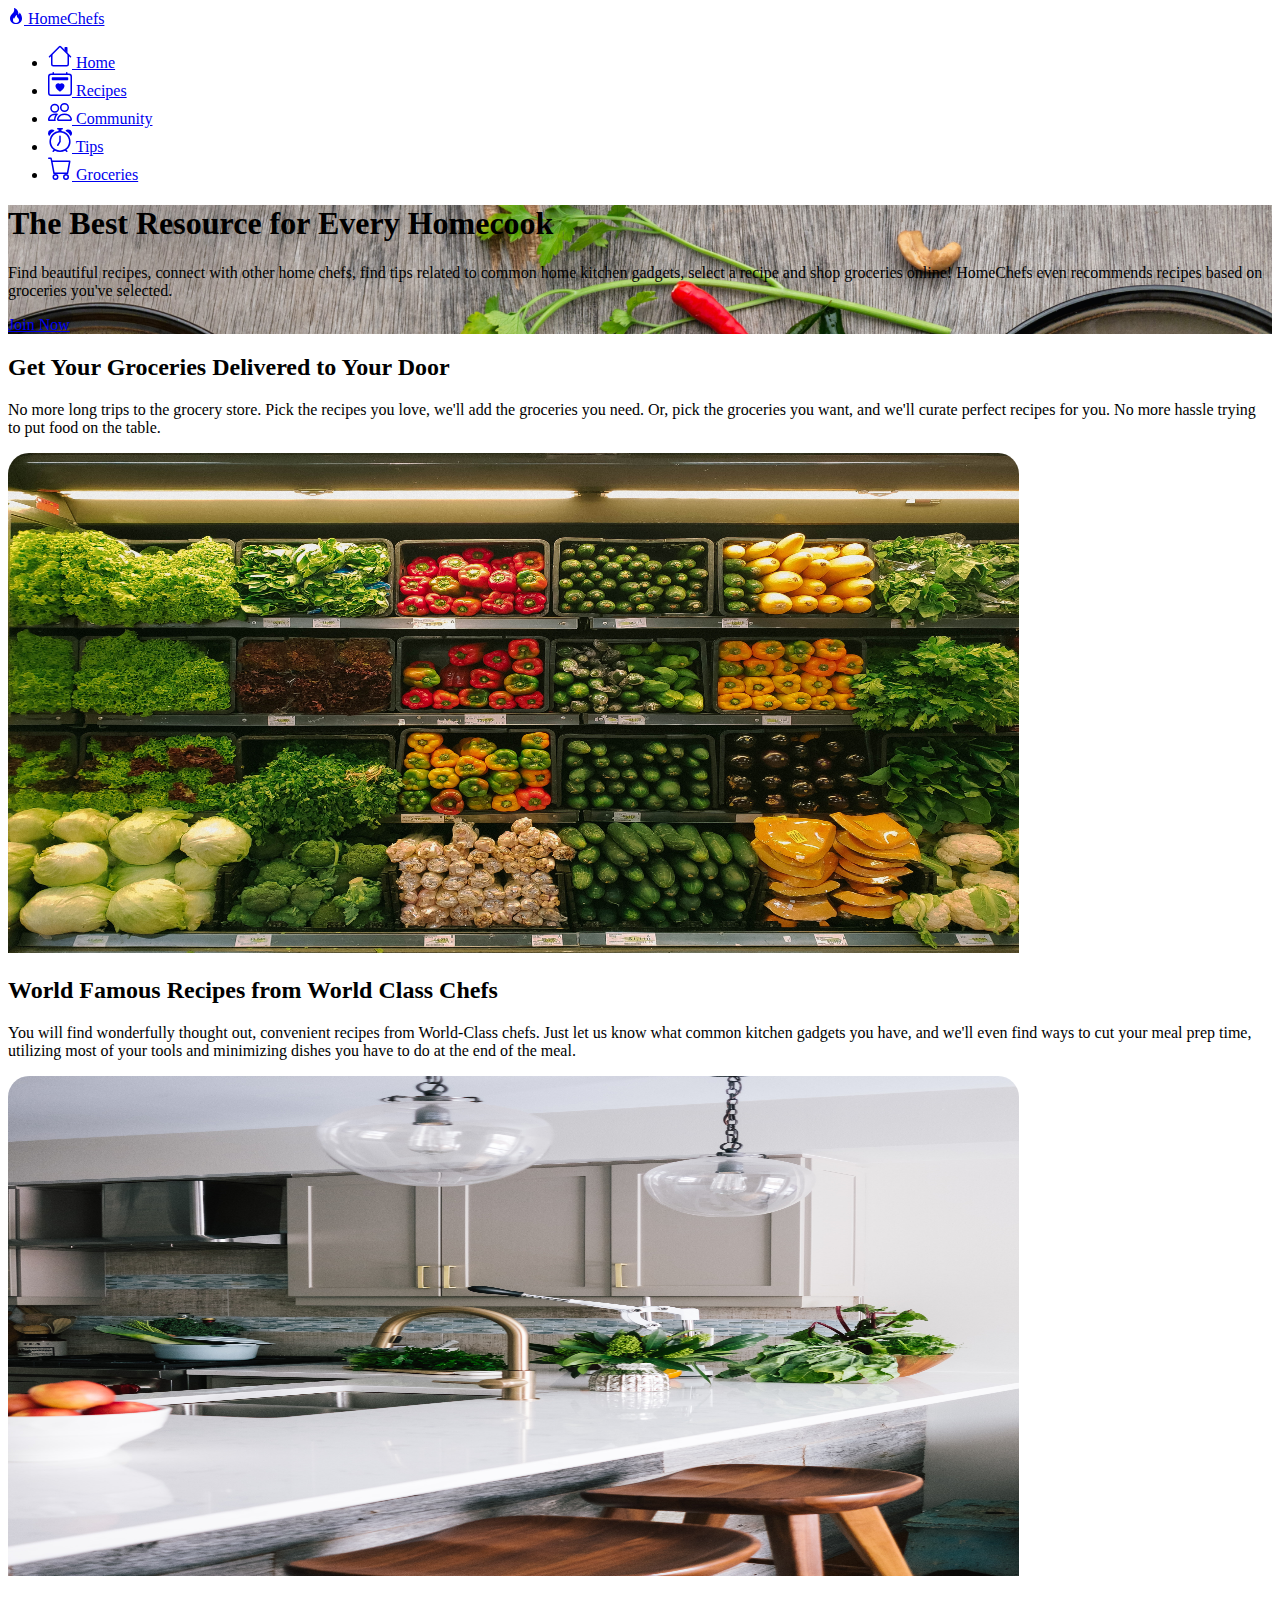
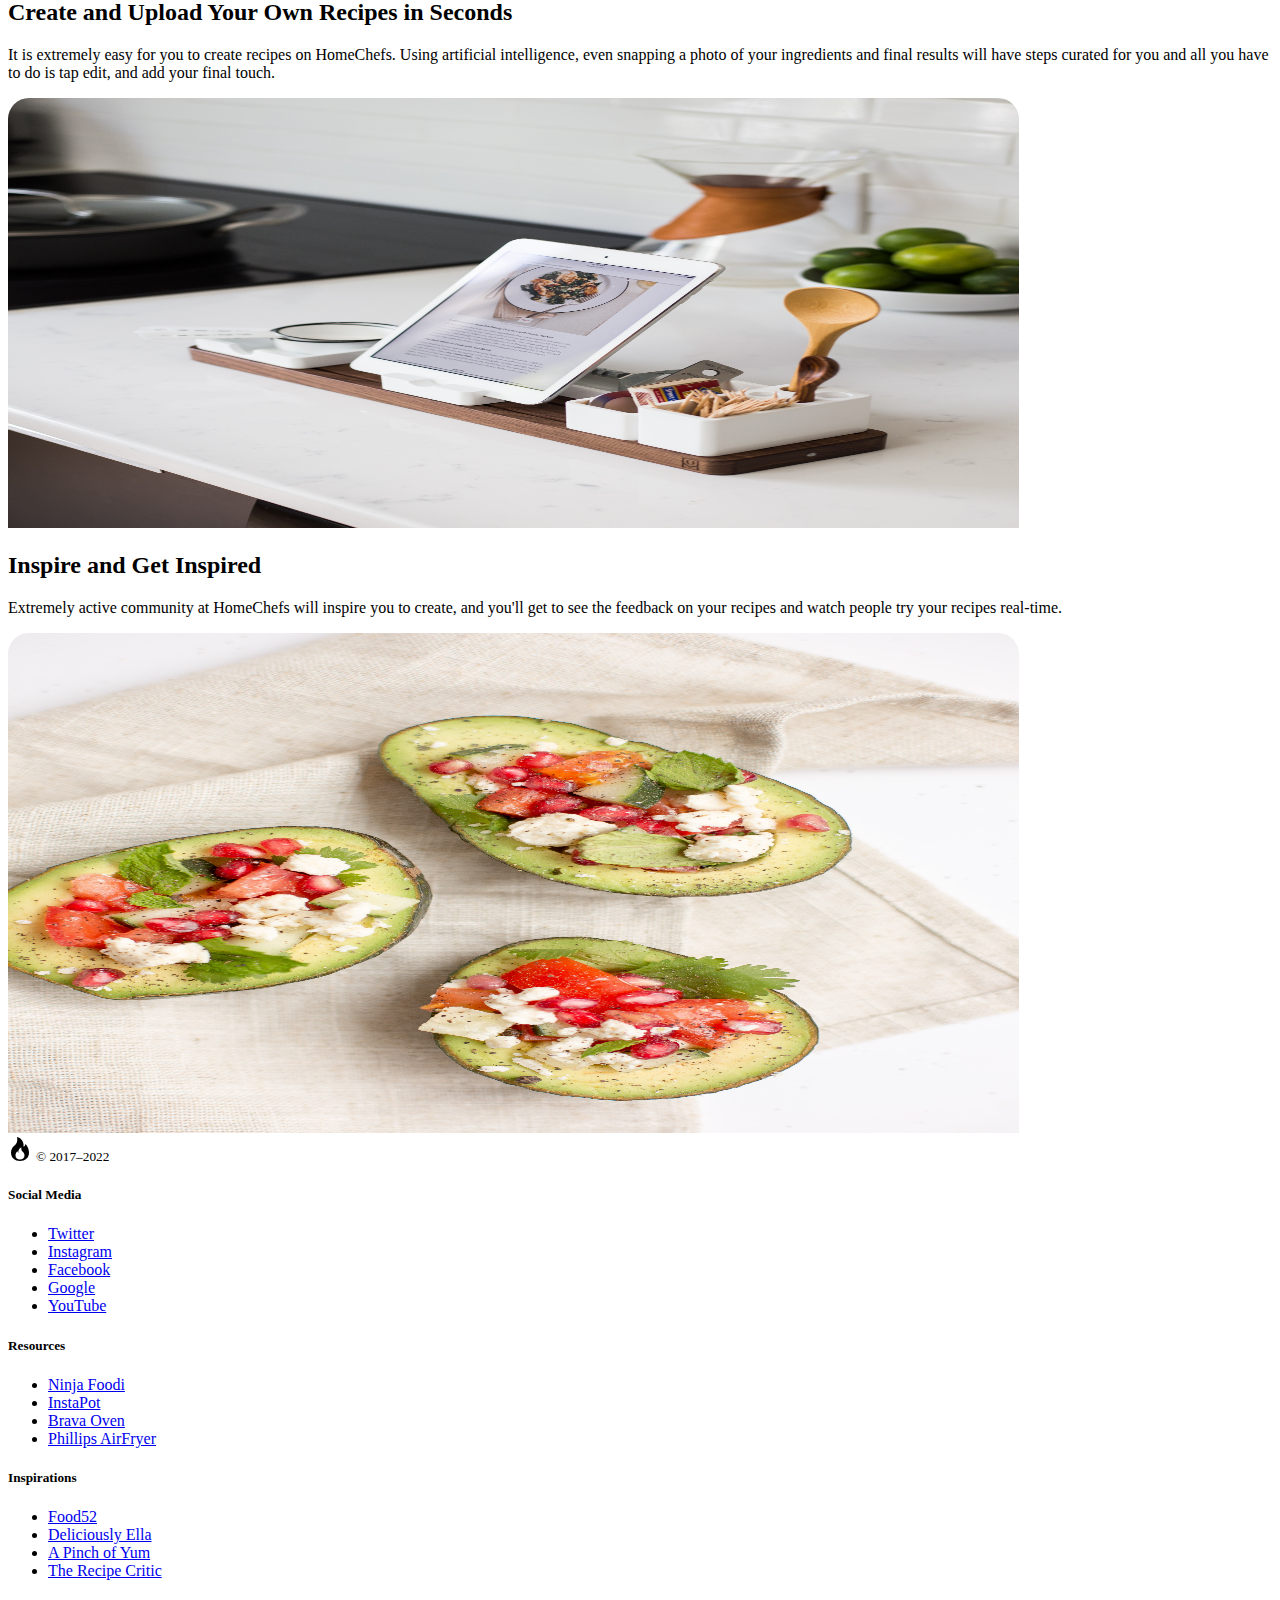
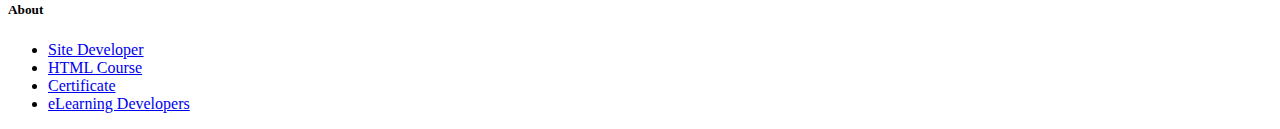
<file: index.html>
<!DOCTYPE html>
<html lang="en">
  <head>
    <meta charset="UTF-8" />
    <meta http-equiv="X-UA-Compatible" content="IE=edge" />
    <meta name="viewport" content="width=device-width, initial-scale=1.0" />
    <title>HomePage of HomeChefs</title>
    <link
      href="https://cdn.jsdelivr.net/npm/bootstrap@5.2.0-beta1/dist/css/bootstrap.min.css"
      rel="stylesheet"
      integrity="sha384-0evHe/X+R7YkIZDRvuzKMRqM+OrBnVFBL6DOitfPri4tjfHxaWutUpFmBp4vmVor"
      crossorigin="anonymous"
    />
    <link href="style.css" rel="stylesheet" />
    <style>
      .position-relative {
        background-image: url("HomePageIntro.jpg");
        background-size: cover;
        background-repeat: no-repeat;
      }
    </style>
    <!--Linking jQuery Google CDN-->
    <script src="https://ajax.googleapis.com/ajax/libs/jquery/3.6.0/jquery.min.js"></script>
  </head>
  <body>
    <!--NavBar Begins-->
    <header class="site-header sticky-top">
      <nav>
        <div class="px-3 py-2 text-bg-dark">
          <div class="container-fluid">
            <div
              class="d-flex flex-wrap align-items-center justify-content-center justify-content-lg-start"
            >
              <a
                href="index.html"
                class="d-flex align-items-center my-2 my-lg-0 me-lg-auto text-white text-decoration-none"
              >
                <svg
                  xmlns="http://www.w3.org/2000/svg"
                  width="16"
                  height="16"
                  fill="currentColor"
                  viewBox="0 0 16 16"
                >
                  <path
                    d="M8 16c3.314 0 6-2 6-5.5 0-1.5-.5-4-2.5-6 .25 1.5-1.25 2-1.25 2C11 4 9 .5 6 0c.357 2 .5 4-2 6-1.25 1-2 2.729-2 4.5C2 14 4.686 16 8 16Zm0-1c-1.657 0-3-1-3-2.75 0-.75.25-2 1.25-3C6.125 10 7 10.5 7 10.5c-.375-1.25.5-3.25 2-3.5-.179 1-.25 2 1 3 .625.5 1 1.364 1 2.25C11 14 9.657 15 8 15Z"
                  />
                </svg>
                HomeChefs
              </a>

              <ul
                class="nav col-12 col-lg-auto my-2 justify-content-center my-md-0 text-small"
              >
                <!--Home-->
                <li>
                  <a href="index.html" class="nav-link text-white">
                    <svg
                      class="bi d-block mx-auto mb-1"
                      width="24"
                      height="24"
                      xmlns="http://www.w3.org/2000/svg"
                      fill="currentColor"
                      viewBox="0 0 16 16"
                    >
                      <path
                        fill-rule="evenodd"
                        d="M2 13.5V7h1v6.5a.5.5 0 0 0 .5.5h9a.5.5 0 0 0 .5-.5V7h1v6.5a1.5 1.5 0 0 1-1.5 1.5h-9A1.5 1.5 0 0 1 2 13.5zm11-11V6l-2-2V2.5a.5.5 0 0 1 .5-.5h1a.5.5 0 0 1 .5.5z"
                      />
                      <path
                        fill-rule="evenodd"
                        d="M7.293 1.5a1 1 0 0 1 1.414 0l6.647 6.646a.5.5 0 0 1-.708.708L8 2.207 1.354 8.854a.5.5 0 1 1-.708-.708L7.293 1.5z"
                      />
                    </svg>
                    Home
                  </a>
                </li>
                <!--Recipes-->
                <li>
                  <a href="recipes.html" class="nav-link text-secondary">
                    <svg
                      class="bi d-block mx-auto mb-1"
                      xmlns="http://www.w3.org/2000/svg"
                      width="24"
                      height="24"
                      fill="currentColor"
                      viewBox="0 0 16 16"
                    >
                      <path
                        fill-rule="evenodd"
                        d="M4 .5a.5.5 0 0 0-1 0V1H2a2 2 0 0 0-2 2v11a2 2 0 0 0 2 2h12a2 2 0 0 0 2-2V3a2 2 0 0 0-2-2h-1V.5a.5.5 0 0 0-1 0V1H4V.5ZM1 3a1 1 0 0 1 1-1h12a1 1 0 0 1 1 1v11a1 1 0 0 1-1 1H2a1 1 0 0 1-1-1V3Zm2 .5a.5.5 0 0 0-.5.5v1a.5.5 0 0 0 .5.5h10a.5.5 0 0 0 .5-.5V4a.5.5 0 0 0-.5-.5H3Zm5 4.493c1.664-1.711 5.825 1.283 0 5.132-5.825-3.85-1.664-6.843 0-5.132Z"
                      />
                    </svg>
                    Recipes
                  </a>
                </li>
                <!--Community-->
                <li>
                  <a href="community.html" class="nav-link text-secondary">
                    <svg
                      class="bi d-block mx-auto mb-1"
                      width="24"
                      height="24"
                      xmlns="http://www.w3.org/2000/svg"
                      fill="currentColor"
                      viewBox="0 0 16 16"
                    >
                      <path
                        d="M15 14s1 0 1-1-1-4-5-4-5 3-5 4 1 1 1 1h8zm-7.978-1A.261.261 0 0 1 7 12.996c.001-.264.167-1.03.76-1.72C8.312 10.629 9.282 10 11 10c1.717 0 2.687.63 3.24 1.276.593.69.758 1.457.76 1.72l-.008.002a.274.274 0 0 1-.014.002H7.022zM11 7a2 2 0 1 0 0-4 2 2 0 0 0 0 4zm3-2a3 3 0 1 1-6 0 3 3 0 0 1 6 0zM6.936 9.28a5.88 5.88 0 0 0-1.23-.247A7.35 7.35 0 0 0 5 9c-4 0-5 3-5 4 0 .667.333 1 1 1h4.216A2.238 2.238 0 0 1 5 13c0-1.01.377-2.042 1.09-2.904.243-.294.526-.569.846-.816zM4.92 10A5.493 5.493 0 0 0 4 13H1c0-.26.164-1.03.76-1.724.545-.636 1.492-1.256 3.16-1.275zM1.5 5.5a3 3 0 1 1 6 0 3 3 0 0 1-6 0zm3-2a2 2 0 1 0 0 4 2 2 0 0 0 0-4z"
                      />
                    </svg>
                    Community
                  </a>
                </li>
                <!--Tips-->
                <li>
                  <a href="tips.html" class="nav-link text-secondary">
                    <svg
                      class="bi d-block mx-auto mb-1"
                      width="24"
                      height="24"
                      xmlns="http://www.w3.org/2000/svg"
                      fill="currentColor"
                      viewBox="0 0 16 16"
                    >
                      <path
                        d="M8.5 5.5a.5.5 0 0 0-1 0v3.362l-1.429 2.38a.5.5 0 1 0 .858.515l1.5-2.5A.5.5 0 0 0 8.5 9V5.5z"
                      />
                      <path
                        d="M6.5 0a.5.5 0 0 0 0 1H7v1.07a7.001 7.001 0 0 0-3.273 12.474l-.602.602a.5.5 0 0 0 .707.708l.746-.746A6.97 6.97 0 0 0 8 16a6.97 6.97 0 0 0 3.422-.892l.746.746a.5.5 0 0 0 .707-.708l-.601-.602A7.001 7.001 0 0 0 9 2.07V1h.5a.5.5 0 0 0 0-1h-3zm1.038 3.018a6.093 6.093 0 0 1 .924 0 6 6 0 1 1-.924 0zM0 3.5c0 .753.333 1.429.86 1.887A8.035 8.035 0 0 1 4.387 1.86 2.5 2.5 0 0 0 0 3.5zM13.5 1c-.753 0-1.429.333-1.887.86a8.035 8.035 0 0 1 3.527 3.527A2.5 2.5 0 0 0 13.5 1z"
                      />
                    </svg>
                    Tips
                  </a>
                </li>
                <!--Groceries-->
                <li>
                  <a href="groceries.html" class="nav-link text-secondary">
                    <svg
                      class="bi d-block mx-auto mb-1"
                      width="24"
                      height="24"
                      xmlns="http://www.w3.org/2000/svg"
                      fill="currentColor"
                      viewBox="0 0 16 16"
                    >
                      <path
                        d="M0 1.5A.5.5 0 0 1 .5 1H2a.5.5 0 0 1 .485.379L2.89 3H14.5a.5.5 0 0 1 .491.592l-1.5 8A.5.5 0 0 1 13 12H4a.5.5 0 0 1-.491-.408L2.01 3.607 1.61 2H.5a.5.5 0 0 1-.5-.5zM3.102 4l1.313 7h8.17l1.313-7H3.102zM5 12a2 2 0 1 0 0 4 2 2 0 0 0 0-4zm7 0a2 2 0 1 0 0 4 2 2 0 0 0 0-4zm-7 1a1 1 0 1 1 0 2 1 1 0 0 1 0-2zm7 0a1 1 0 1 1 0 2 1 1 0 0 1 0-2z"
                      />
                    </svg>
                    Groceries
                  </a>
                </li>
              </ul>
            </div>
          </div>
        </div>
      </nav>
    </header>
    <!--NavBar Ends-->

    <!--Product Page-->
    <main>
      <div
        class="position-relative overflow-hidden p-3 p-md-5 m-md-3 text-center bg-light"
      >
        <div class="col-md-5 p-lg-5 mx-auto my-5 bg-dark">
          <div class="textAnimation">
            <h1 class="display-4 fw-normal text-white">
              The Best Resource for Every Homecook
            </h1>
            <p class="lead fw-normal text-white">
              Find beautiful recipes, connect with other home chefs, find tips
              related to common home kitchen gadgets, select a recipe and shop
              groceries online! HomeChefs even recommends recipes based on
              groceries you've selected.
            </p>
          </div>
          <a class="btn btn-secondary" href="register.html">Join Now</a>
        </div>
      </div>

      <div class="d-md-flex flex-md-equal w-100 my-md-3 ps-md-3">
        <div
          class="text-bg-dark me-md-3 pt-3 px-3 pt-md-5 px-md-5 text-center overflow-hidden"
        >
          <div class="my-3 py-3">
            <div class="textAnimation">
              <h2 class="display-5">
                Get Your Groceries Delivered to Your Door
              </h2>
              <p class="lead">
                No more long trips to the grocery store. Pick the recipes you
                love, we'll add the groceries you need. Or, pick the groceries
                you want, and we'll curate perfect recipes for you. No more
                hassle trying to put food on the table.
              </p>
            </div>
          </div>
          <img
            src="GroceryShopOnline.jpg"
            alt="Picture of a Grocery Store"
            class="bg-dark shadow-sm mx-auto"
            style="width: 80%; height: 500px; border-radius: 21px 21px 0 0"
          />
        </div>

        <div
          class="bg-light me-md-3 pt-3 px-3 pt-md-5 px-md-5 text-center overflow-hidden"
        >
          <div class="my-3 p-3">
            <div class="textAnimation">
              <h2 class="display-5">
                World Famous Recipes from World Class Chefs
              </h2>
              <p class="lead">
                You will find wonderfully thought out, convenient recipes from
                World-Class chefs. Just let us know what common kitchen gadgets
                you have, and we'll even find ways to cut your meal prep time,
                utilizing most of your tools and minimizing dishes you have to
                do at the end of the meal.
              </p>
            </div>
          </div>
          <img
            src="Kitchen.jpg"
            alt="Picture of a very nice and modern kitchen"
            class="bg-dark shadow-sm mx-auto"
            style="width: 80%; height: 500px; border-radius: 21px 21px 0 0"
          />
        </div>
      </div>

      <div class="d-md-flex flex-md-equal w-100 my-md-3 ps-md-3">
        <div
          class="bg-light me-md-3 pt-3 px-3 pt-md-5 px-md-5 text-center overflow-hidden"
        >
          <div class="my-3 p-3">
            <div class="textAnimation">
              <h2 class="display-5">
                Create and Upload Your Own Recipes in Seconds
              </h2>
              <p class="lead">
                It is extremely easy for you to create recipes on HomeChefs.
                Using artificial intelligence, even snapping a photo of your
                ingredients and final results will have steps curated for you
                and all you have to do is tap edit, and add your final touch.
              </p>
            </div>
          </div>
          <img
            src="CreateRecipe.jpg"
            alt="Picture of a very nice and modern kitchen"
            class="bg-dark shadow-sm mx-auto"
            style="width: 80%; height: 430px; border-radius: 21px 21px 0 0"
          />
        </div>
        <div
          class="text-bg-dark me-md-3 pt-3 px-3 pt-md-5 px-md-5 text-center overflow-hidden"
        >
          <div class="my-3 py-3">
            <div class="textAnimation">
              <h2 class="display-5">Inspire and Get Inspired</h2>
              <p class="lead">
                Extremely active community at HomeChefs will inspire you to
                create, and you'll get to see the feedback on your recipes and
                watch people try your recipes real-time.
              </p>
            </div>
          </div>
          <img
            src="InspireHealthy.jpg"
            alt="Picture of a very nice and modern kitchen"
            class="bg-dark shadow-sm mx-auto"
            style="width: 80%; height: 500px; border-radius: 21px 21px 0 0"
          />
        </div>
      </div>
    </main>

    <!--Multiple Unordered Lists in the Footer-->
    <footer class="container py-5">
      <div class="row">
        <div class="col-12 col-md">
          <svg
            xmlns="http://www.w3.org/2000/svg"
            width="24"
            height="24"
            fill="currentColor"
            class="bi bi-fire"
            viewBox="0 0 16 16"
          >
            <path
              d="M8 16c3.314 0 6-2 6-5.5 0-1.5-.5-4-2.5-6 .25 1.5-1.25 2-1.25 2C11 4 9 .5 6 0c.357 2 .5 4-2 6-1.25 1-2 2.729-2 4.5C2 14 4.686 16 8 16Zm0-1c-1.657 0-3-1-3-2.75 0-.75.25-2 1.25-3C6.125 10 7 10.5 7 10.5c-.375-1.25.5-3.25 2-3.5-.179 1-.25 2 1 3 .625.5 1 1.364 1 2.25C11 14 9.657 15 8 15Z"
            />
          </svg>
          <small class="d-block mb-3 text-muted">&copy; 2017–2022</small>
        </div>
        <div class="col-6 col-md">
          <h5>Social Media</h5>
          <ul class="list-unstyled text-small">
            <li>
              <a class="link-secondary" href="https://twitter.com/?lang=en"
                >Twitter</a
              >
            </li>
            <li>
              <a class="link-secondary" href="https://instagram.com/?lang=en"
                >Instagram</a
              >
            </li>
            <li>
              <a class="link-secondary" href="https://facebook.com/?lang=en"
                >Facebook</a
              >
            </li>
            <li>
              <a class="link-secondary" href="https://Google.com/?lang=en"
                >Google</a
              >
            </li>
            <li>
              <a class="link-secondary" href="https://YouTube.com/?lang=en"
                >YouTube</a
              >
            </li>
          </ul>
        </div>
        <div class="col-6 col-md">
          <h5>Resources</h5>
          <ul class="list-unstyled text-small">
            <li>
              <a
                class="link-secondary"
                href="https://www.ninjakitchen.com/exclusive-offer/FD402WBKT/ninja-foodi-8-qt-9-in-1-deluxe-xl-pressure-cooker-air-fryer/"
                >Ninja Foodi</a
              >
            </li>
            <li>
              <a class="link-secondary" href="https://www.instanthome.com/"
                >InstaPot</a
              >
            </li>
            <li>
              <a class="link-secondary" href="https://shop.brava.com/?"
                >Brava Oven</a
              >
            </li>
            <li>
              <a
                class="link-secondary"
                href="https://www.usa.philips.com/c-m-ho/cooking/airfryer-xxl"
                >Phillips AirFryer</a
              >
            </li>
          </ul>
        </div>
        <div class="col-6 col-md">
          <h5>Inspirations</h5>
          <ul class="list-unstyled text-small">
            <li>
              <a class="link-secondary" href="https://food52.com/">Food52</a>
            </li>
            <li>
              <a class="link-secondary" href="https://deliciouslyella.com/"
                >Deliciously Ella</a
              >
            </li>
            <li>
              <a class="link-secondary" href="https://pinchofyum.com/"
                >A Pinch of Yum</a
              >
            </li>
            <li>
              <a class="link-secondary" href="https://therecipecritic.com/"
                >The Recipe Critic</a
              >
            </li>
          </ul>
        </div>
        <div class="col-6 col-md">
          <h5>About</h5>
          <ul class="list-unstyled text-small">
            <li>
              <a
                class="link-secondary"
                href="https://www.linkedin.com/in/haley-lee-3a49a7104/"
                >Site Developer</a
              >
            </li>
            <li>
              <a
                class="link-secondary"
                href="https://apps.senecacollege.ca/ssos/find/DEV104/current/ce"
                >HTML Course</a
              >
            </li>
            <li>
              <a
                class="link-secondary"
                href="https://www.senecacollege.ca/ce/education/teacher-training/elearning-developer.html#Curriculum"
                >Certificate</a
              >
            </li>
            <li>
              <a
                class="link-secondary"
                href="https://www.ziprecruiter.com/Career/E-Learning-Developer/What-Is-How-to-Become#:~:text=What%20Does%20an%20eLearning%20Developer%20Do%3F%20As%20an,instructional%20developer%2C%20and%20design%20and%20code%20the%20lessons."
                >eLearning Developers</a
              >
            </li>
          </ul>
        </div>
      </div>
    </footer>
    <!--Will add JAVASCRIPT TO THIS PAGE-->
    <script
      src="https://cdn.jsdelivr.net/npm/bootstrap@5.2.0-beta1/dist/js/bootstrap.bundle.min.js"
      integrity="sha384-pprn3073KE6tl6bjs2QrFaJGz5/SUsLqktiwsUTF55Jfv3qYSDhgCecCxMW52nD2"
      crossorigin="anonymous"
    ></script>
    <script src="main.js"></script>
  </body>
</html>
</file>
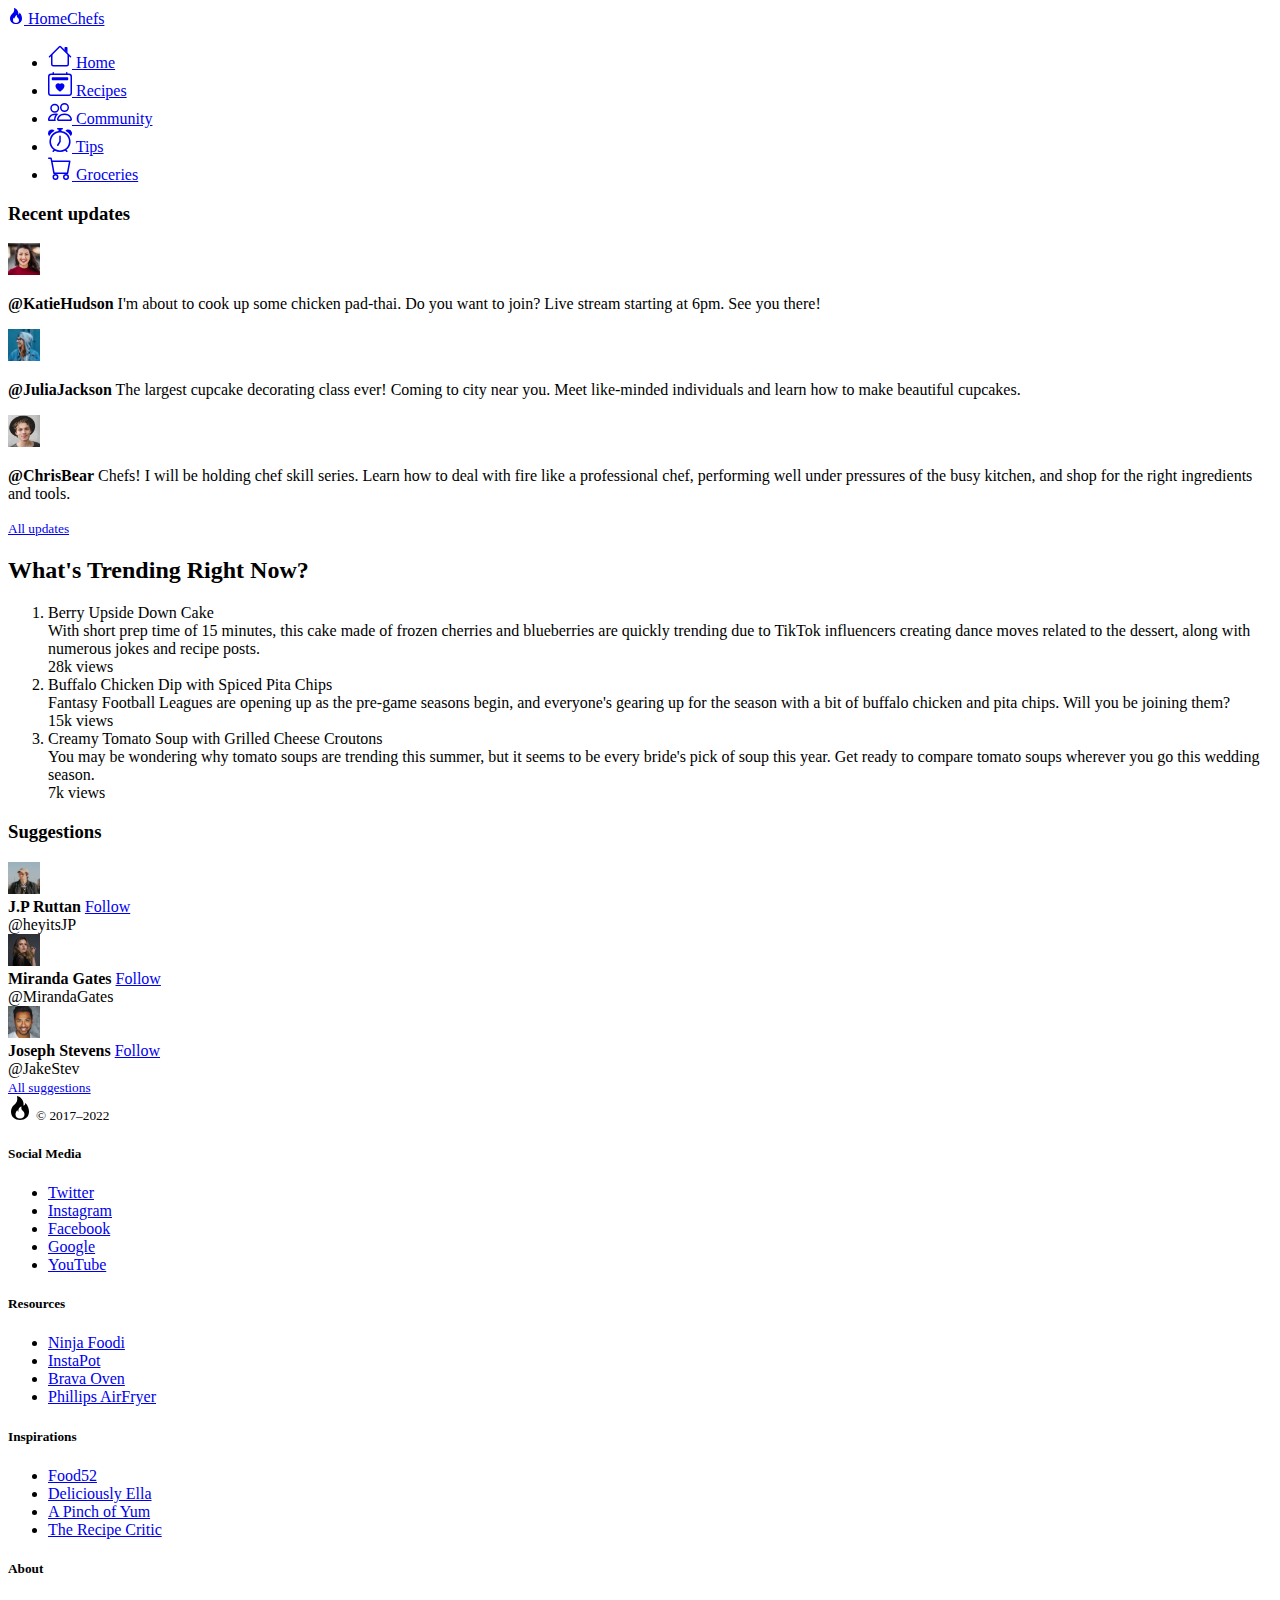
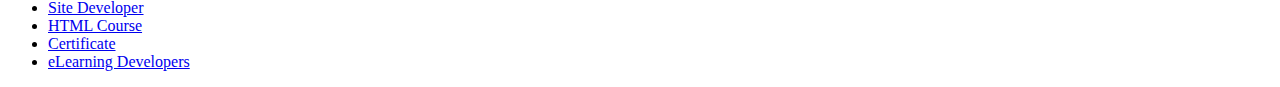
<file: community.html>
<!DOCTYPE html>
<html lang="en">
  <head>
    <meta charset="UTF-8" />
    <meta http-equiv="X-UA-Compatible" content="IE=edge" />
    <meta name="viewport" content="width=device-width, initial-scale=1.0" />
    <title>Community Page of HomeChefs</title>
    <link
      href="https://cdn.jsdelivr.net/npm/bootstrap@5.2.0-beta1/dist/css/bootstrap.min.css"
      rel="stylesheet"
      integrity="sha384-0evHe/X+R7YkIZDRvuzKMRqM+OrBnVFBL6DOitfPri4tjfHxaWutUpFmBp4vmVor"
      crossorigin="anonymous"
    />
    <link href="style.css" rel="stylesheet" />
  </head>
  <body>
    <!--NavBar Begins-->
    <header class="site-header sticky-top">
      <nav>
        <div class="px-3 py-2 text-bg-dark">
          <div class="container-fluid">
            <div
              class="d-flex flex-wrap align-items-center justify-content-center justify-content-lg-start"
            >
              <a
                href="/"
                class="d-flex align-items-center my-2 my-lg-0 me-lg-auto text-white text-decoration-none"
              >
                <svg
                  xmlns="http://www.w3.org/2000/svg"
                  width="16"
                  height="16"
                  fill="currentColor"
                  viewBox="0 0 16 16"
                >
                  <path
                    d="M8 16c3.314 0 6-2 6-5.5 0-1.5-.5-4-2.5-6 .25 1.5-1.25 2-1.25 2C11 4 9 .5 6 0c.357 2 .5 4-2 6-1.25 1-2 2.729-2 4.5C2 14 4.686 16 8 16Zm0-1c-1.657 0-3-1-3-2.75 0-.75.25-2 1.25-3C6.125 10 7 10.5 7 10.5c-.375-1.25.5-3.25 2-3.5-.179 1-.25 2 1 3 .625.5 1 1.364 1 2.25C11 14 9.657 15 8 15Z"
                  />
                </svg>
                HomeChefs
              </a>

              <ul
                class="nav col-12 col-lg-auto my-2 justify-content-center my-md-0 text-small"
              >
                <!--Home-->
                <li>
                  <a href="index.html" class="nav-link text-secondary">
                    <svg
                      class="bi d-block mx-auto mb-1"
                      width="24"
                      height="24"
                      xmlns="http://www.w3.org/2000/svg"
                      fill="currentColor"
                      viewBox="0 0 16 16"
                    >
                      <path
                        fill-rule="evenodd"
                        d="M2 13.5V7h1v6.5a.5.5 0 0 0 .5.5h9a.5.5 0 0 0 .5-.5V7h1v6.5a1.5 1.5 0 0 1-1.5 1.5h-9A1.5 1.5 0 0 1 2 13.5zm11-11V6l-2-2V2.5a.5.5 0 0 1 .5-.5h1a.5.5 0 0 1 .5.5z"
                      />
                      <path
                        fill-rule="evenodd"
                        d="M7.293 1.5a1 1 0 0 1 1.414 0l6.647 6.646a.5.5 0 0 1-.708.708L8 2.207 1.354 8.854a.5.5 0 1 1-.708-.708L7.293 1.5z"
                      />
                    </svg>
                    Home
                  </a>
                </li>
                <!--Recipes-->
                <li>
                  <a href="recipes.html" class="nav-link text-secondary">
                    <svg
                      class="bi d-block mx-auto mb-1"
                      xmlns="http://www.w3.org/2000/svg"
                      width="24"
                      height="24"
                      fill="currentColor"
                      viewBox="0 0 16 16"
                    >
                      <path
                        fill-rule="evenodd"
                        d="M4 .5a.5.5 0 0 0-1 0V1H2a2 2 0 0 0-2 2v11a2 2 0 0 0 2 2h12a2 2 0 0 0 2-2V3a2 2 0 0 0-2-2h-1V.5a.5.5 0 0 0-1 0V1H4V.5ZM1 3a1 1 0 0 1 1-1h12a1 1 0 0 1 1 1v11a1 1 0 0 1-1 1H2a1 1 0 0 1-1-1V3Zm2 .5a.5.5 0 0 0-.5.5v1a.5.5 0 0 0 .5.5h10a.5.5 0 0 0 .5-.5V4a.5.5 0 0 0-.5-.5H3Zm5 4.493c1.664-1.711 5.825 1.283 0 5.132-5.825-3.85-1.664-6.843 0-5.132Z"
                      />
                    </svg>
                    Recipes
                  </a>
                </li>
                <!--Community-->
                <li>
                  <a href="community.html" class="nav-link text-white">
                    <svg
                      class="bi d-block mx-auto mb-1"
                      width="24"
                      height="24"
                      xmlns="http://www.w3.org/2000/svg"
                      fill="currentColor"
                      viewBox="0 0 16 16"
                    >
                      <path
                        d="M15 14s1 0 1-1-1-4-5-4-5 3-5 4 1 1 1 1h8zm-7.978-1A.261.261 0 0 1 7 12.996c.001-.264.167-1.03.76-1.72C8.312 10.629 9.282 10 11 10c1.717 0 2.687.63 3.24 1.276.593.69.758 1.457.76 1.72l-.008.002a.274.274 0 0 1-.014.002H7.022zM11 7a2 2 0 1 0 0-4 2 2 0 0 0 0 4zm3-2a3 3 0 1 1-6 0 3 3 0 0 1 6 0zM6.936 9.28a5.88 5.88 0 0 0-1.23-.247A7.35 7.35 0 0 0 5 9c-4 0-5 3-5 4 0 .667.333 1 1 1h4.216A2.238 2.238 0 0 1 5 13c0-1.01.377-2.042 1.09-2.904.243-.294.526-.569.846-.816zM4.92 10A5.493 5.493 0 0 0 4 13H1c0-.26.164-1.03.76-1.724.545-.636 1.492-1.256 3.16-1.275zM1.5 5.5a3 3 0 1 1 6 0 3 3 0 0 1-6 0zm3-2a2 2 0 1 0 0 4 2 2 0 0 0 0-4z"
                      />
                    </svg>
                    Community
                  </a>
                </li>
                <!--Tips-->
                <li>
                  <a href="tips.html" class="nav-link text-secondary">
                    <svg
                      class="bi d-block mx-auto mb-1"
                      width="24"
                      height="24"
                      xmlns="http://www.w3.org/2000/svg"
                      fill="currentColor"
                      viewBox="0 0 16 16"
                    >
                      <path
                        d="M8.5 5.5a.5.5 0 0 0-1 0v3.362l-1.429 2.38a.5.5 0 1 0 .858.515l1.5-2.5A.5.5 0 0 0 8.5 9V5.5z"
                      />
                      <path
                        d="M6.5 0a.5.5 0 0 0 0 1H7v1.07a7.001 7.001 0 0 0-3.273 12.474l-.602.602a.5.5 0 0 0 .707.708l.746-.746A6.97 6.97 0 0 0 8 16a6.97 6.97 0 0 0 3.422-.892l.746.746a.5.5 0 0 0 .707-.708l-.601-.602A7.001 7.001 0 0 0 9 2.07V1h.5a.5.5 0 0 0 0-1h-3zm1.038 3.018a6.093 6.093 0 0 1 .924 0 6 6 0 1 1-.924 0zM0 3.5c0 .753.333 1.429.86 1.887A8.035 8.035 0 0 1 4.387 1.86 2.5 2.5 0 0 0 0 3.5zM13.5 1c-.753 0-1.429.333-1.887.86a8.035 8.035 0 0 1 3.527 3.527A2.5 2.5 0 0 0 13.5 1z"
                      />
                    </svg>
                    Tips
                  </a>
                </li>
                <!--Groceries-->
                <li>
                  <a href="groceries.html" class="nav-link text-secondary">
                    <svg
                      class="bi d-block mx-auto mb-1"
                      width="24"
                      height="24"
                      xmlns="http://www.w3.org/2000/svg"
                      fill="currentColor"
                      viewBox="0 0 16 16"
                    >
                      <path
                        d="M0 1.5A.5.5 0 0 1 .5 1H2a.5.5 0 0 1 .485.379L2.89 3H14.5a.5.5 0 0 1 .491.592l-1.5 8A.5.5 0 0 1 13 12H4a.5.5 0 0 1-.491-.408L2.01 3.607 1.61 2H.5a.5.5 0 0 1-.5-.5zM3.102 4l1.313 7h8.17l1.313-7H3.102zM5 12a2 2 0 1 0 0 4 2 2 0 0 0 0-4zm7 0a2 2 0 1 0 0 4 2 2 0 0 0 0-4zm-7 1a1 1 0 1 1 0 2 1 1 0 0 1 0-2zm7 0a1 1 0 1 1 0 2 1 1 0 0 1 0-2z"
                      />
                    </svg>
                    Groceries
                  </a>
                </li>
              </ul>
            </div>
          </div>
        </div>
      </nav>
    </header>
    <!--NavBar Ends-->

    <!--Recent Updates-->
    <main class="container">
      <div class="my-3 p-3 bg-body rounded shadow-sm">
        <h3 class="border-bottom pb-2 mb-0">Recent updates</h3>
        <div class="d-flex text-muted pt-3">
          <img
            src="katie.png"
            alt="A woman, wearing a red shirt with a red lipstick, with a big grin on her face"
            class="bd-placeholder-img flex-shrink-0 me-2 rounded"
            width="32"
            height="32"
          />

          <p class="pb-3 mb-0 small lh-sm border-bottom">
            <strong class="d-block text-gray-dark">@KatieHudson</strong>
            I'm about to cook up some chicken pad-thai. Do you want to join?
            Live stream starting at 6pm. See you there!
          </p>
        </div>
        <div class="d-flex text-muted pt-3">
          <img
            src="julia.png"
            alt="A woman, wearing a denim jacket, looking sideways, with a big grin on her face"
            class="bd-placeholder-img flex-shrink-0 me-2 rounded"
            width="32"
            height="32"
          />

          <p class="pb-3 mb-0 small lh-sm border-bottom">
            <strong class="d-block text-gray-dark">@JuliaJackson</strong>
            The largest cupcake decorating class ever! Coming to city near you.
            Meet like-minded individuals and learn how to make beautiful
            cupcakes.
          </p>
        </div>
        <div class="d-flex text-muted pt-3">
          <img
            src="chris.png"
            alt="A blonde man with curly hair, wearing a hat and a brown shirt"
            class="bd-placeholder-img flex-shrink-0 me-2 rounded"
            width="32"
            height="32"
          />

          <p class="pb-3 mb-0 small lh-sm border-bottom">
            <strong class="d-block text-gray-dark">@ChrisBear</strong>
            Chefs! I will be holding chef skill series. Learn how to deal with
            fire like a professional chef, performing well under pressures of
            the busy kitchen, and shop for the right ingredients and tools.
          </p>
        </div>
        <small class="d-block text-end mt-3">
          <a href="register.html">All updates</a>
        </small>
      </div>

      <!--Ordered Lists-->
      <h2>What's Trending Right Now?</h2>
      <ol class="list-group list-group-numbered">
        <li
          class="list-group-item d-flex justify-content-between align-items-start"
        >
          <div class="ms-2 me-auto">
            <div class="fw-bold">Berry Upside Down Cake</div>
            With short prep time of 15 minutes, this cake made of frozen
            cherries and blueberries are quickly trending due to TikTok
            influencers creating dance moves related to the dessert, along with
            numerous jokes and recipe posts.
          </div>
          <span class="badge bg-primary rounded-pill">28k views</span>
        </li>
        <li
          class="list-group-item d-flex justify-content-between align-items-start"
        >
          <div class="ms-2 me-auto">
            <div class="fw-bold">
              Buffalo Chicken Dip with Spiced Pita Chips
            </div>
            Fantasy Football Leagues are opening up as the pre-game seasons
            begin, and everyone's gearing up for the season with a bit of
            buffalo chicken and pita chips. Will you be joining them?
          </div>
          <span class="badge bg-primary rounded-pill">15k views</span>
        </li>
        <li
          class="list-group-item d-flex justify-content-between align-items-start"
        >
          <div class="ms-2 me-auto">
            <div class="fw-bold">
              Creamy Tomato Soup with Grilled Cheese Croutons
            </div>
            You may be wondering why tomato soups are trending this summer, but
            it seems to be every bride's pick of soup this year. Get ready to
            compare tomato soups wherever you go this wedding season.
          </div>
          <span class="badge bg-primary rounded-pill">7k views</span>
        </li>
      </ol>

      <!--Friend Suggestions-->
      <div class="my-3 p-3 bg-body rounded shadow-sm">
        <h3 class="border-bottom pb-2 mb-0">Suggestions</h3>
        <div class="d-flex text-muted pt-3">
          <img
            src="paul.png"
            alt="A boy with dark hair, wearing a baseball hat and a brown shirt with a dark blue jacket"
            class="bd-placeholder-img flex-shrink-0 me-2 rounded"
            width="32"
            height="32"
          />

          <div class="pb-3 mb-0 small lh-sm border-bottom w-100">
            <div class="d-flex justify-content-between">
              <strong class="text-gray-dark">J.P Ruttan</strong>
              <a href="register.html">Follow</a>
            </div>
            <span class="d-block">@heyitsJP</span>
          </div>
        </div>

        <div class="d-flex text-muted pt-3">
          <img
            src="miranda.png"
            alt="A woman with blonde hair, wearing a dress"
            class="bd-placeholder-img flex-shrink-0 me-2 rounded"
            width="32"
            height="32"
          />

          <div class="pb-3 mb-0 small lh-sm border-bottom w-100">
            <div class="d-flex justify-content-between">
              <strong class="text-gray-dark">Miranda Gates</strong>
              <a href="register.html">Follow</a>
            </div>
            <span class="d-block">@MirandaGates</span>
          </div>
        </div>

        <div class="d-flex text-muted pt-3">
          <img
            src="joseph.png"
            alt="A woman with blonde hair, wearing a dress"
            class="bd-placeholder-img flex-shrink-0 me-2 rounded"
            width="32"
            height="32"
          />
          <div class="pb-3 mb-0 small lh-sm border-bottom w-100">
            <div class="d-flex justify-content-between">
              <strong class="text-gray-dark">Joseph Stevens</strong>
              <a href="register.html">Follow</a>
            </div>
            <span class="d-block">@JakeStev</span>
          </div>
        </div>
        <small class="d-block text-end mt-3">
          <a href="register.html">All suggestions</a>
        </small>
      </div>
    </main>
    <footer class="container py-5">
      <div class="row">
        <div class="col-12 col-md">
          <svg
            xmlns="http://www.w3.org/2000/svg"
            width="24"
            height="24"
            fill="currentColor"
            class="bi bi-fire"
            viewBox="0 0 16 16"
          >
            <path
              d="M8 16c3.314 0 6-2 6-5.5 0-1.5-.5-4-2.5-6 .25 1.5-1.25 2-1.25 2C11 4 9 .5 6 0c.357 2 .5 4-2 6-1.25 1-2 2.729-2 4.5C2 14 4.686 16 8 16Zm0-1c-1.657 0-3-1-3-2.75 0-.75.25-2 1.25-3C6.125 10 7 10.5 7 10.5c-.375-1.25.5-3.25 2-3.5-.179 1-.25 2 1 3 .625.5 1 1.364 1 2.25C11 14 9.657 15 8 15Z"
            />
          </svg>
          <small class="d-block mb-3 text-muted">&copy; 2017–2022</small>
        </div>
        <div class="col-6 col-md">
          <h5>Social Media</h5>
          <ul class="list-unstyled text-small">
            <li>
              <a class="link-secondary" href="https://twitter.com/?lang=en"
                >Twitter</a
              >
            </li>
            <li>
              <a class="link-secondary" href="https://instagram.com/?lang=en"
                >Instagram</a
              >
            </li>
            <li>
              <a class="link-secondary" href="https://facebook.com/?lang=en"
                >Facebook</a
              >
            </li>
            <li>
              <a class="link-secondary" href="https://Google.com/?lang=en"
                >Google</a
              >
            </li>
            <li>
              <a class="link-secondary" href="https://YouTube.com/?lang=en"
                >YouTube</a
              >
            </li>
          </ul>
        </div>
        <div class="col-6 col-md">
          <h5>Resources</h5>
          <ul class="list-unstyled text-small">
            <li>
              <a
                class="link-secondary"
                href="https://www.ninjakitchen.com/exclusive-offer/FD402WBKT/ninja-foodi-8-qt-9-in-1-deluxe-xl-pressure-cooker-air-fryer/"
                >Ninja Foodi</a
              >
            </li>
            <li>
              <a class="link-secondary" href="https://www.instanthome.com/"
                >InstaPot</a
              >
            </li>
            <li>
              <a class="link-secondary" href="https://shop.brava.com/?"
                >Brava Oven</a
              >
            </li>
            <li>
              <a
                class="link-secondary"
                href="https://www.usa.philips.com/c-m-ho/cooking/airfryer-xxl"
                >Phillips AirFryer</a
              >
            </li>
          </ul>
        </div>
        <div class="col-6 col-md">
          <h5>Inspirations</h5>
          <ul class="list-unstyled text-small">
            <li>
              <a class="link-secondary" href="https://food52.com/">Food52</a>
            </li>
            <li>
              <a class="link-secondary" href="https://deliciouslyella.com/"
                >Deliciously Ella</a
              >
            </li>
            <li>
              <a class="link-secondary" href="https://pinchofyum.com/"
                >A Pinch of Yum</a
              >
            </li>
            <li>
              <a class="link-secondary" href="https://therecipecritic.com/"
                >The Recipe Critic</a
              >
            </li>
          </ul>
        </div>
        <div class="col-6 col-md">
          <h5>About</h5>
          <ul class="list-unstyled text-small">
            <li>
              <a
                class="link-secondary"
                href="https://www.linkedin.com/in/haley-lee-3a49a7104/"
                >Site Developer</a
              >
            </li>
            <li>
              <a
                class="link-secondary"
                href="https://apps.senecacollege.ca/ssos/find/DEV104/current/ce"
                >HTML Course</a
              >
            </li>
            <li>
              <a
                class="link-secondary"
                href="https://www.senecacollege.ca/ce/education/teacher-training/elearning-developer.html#Curriculum"
                >Certificate</a
              >
            </li>
            <li>
              <a
                class="link-secondary"
                href="https://www.ziprecruiter.com/Career/E-Learning-Developer/What-Is-How-to-Become#:~:text=What%20Does%20an%20eLearning%20Developer%20Do%3F%20As%20an,instructional%20developer%2C%20and%20design%20and%20code%20the%20lessons."
                >eLearning Developers</a
              >
            </li>
          </ul>
        </div>
      </div>
    </footer>
  </body>
</html>
</file>
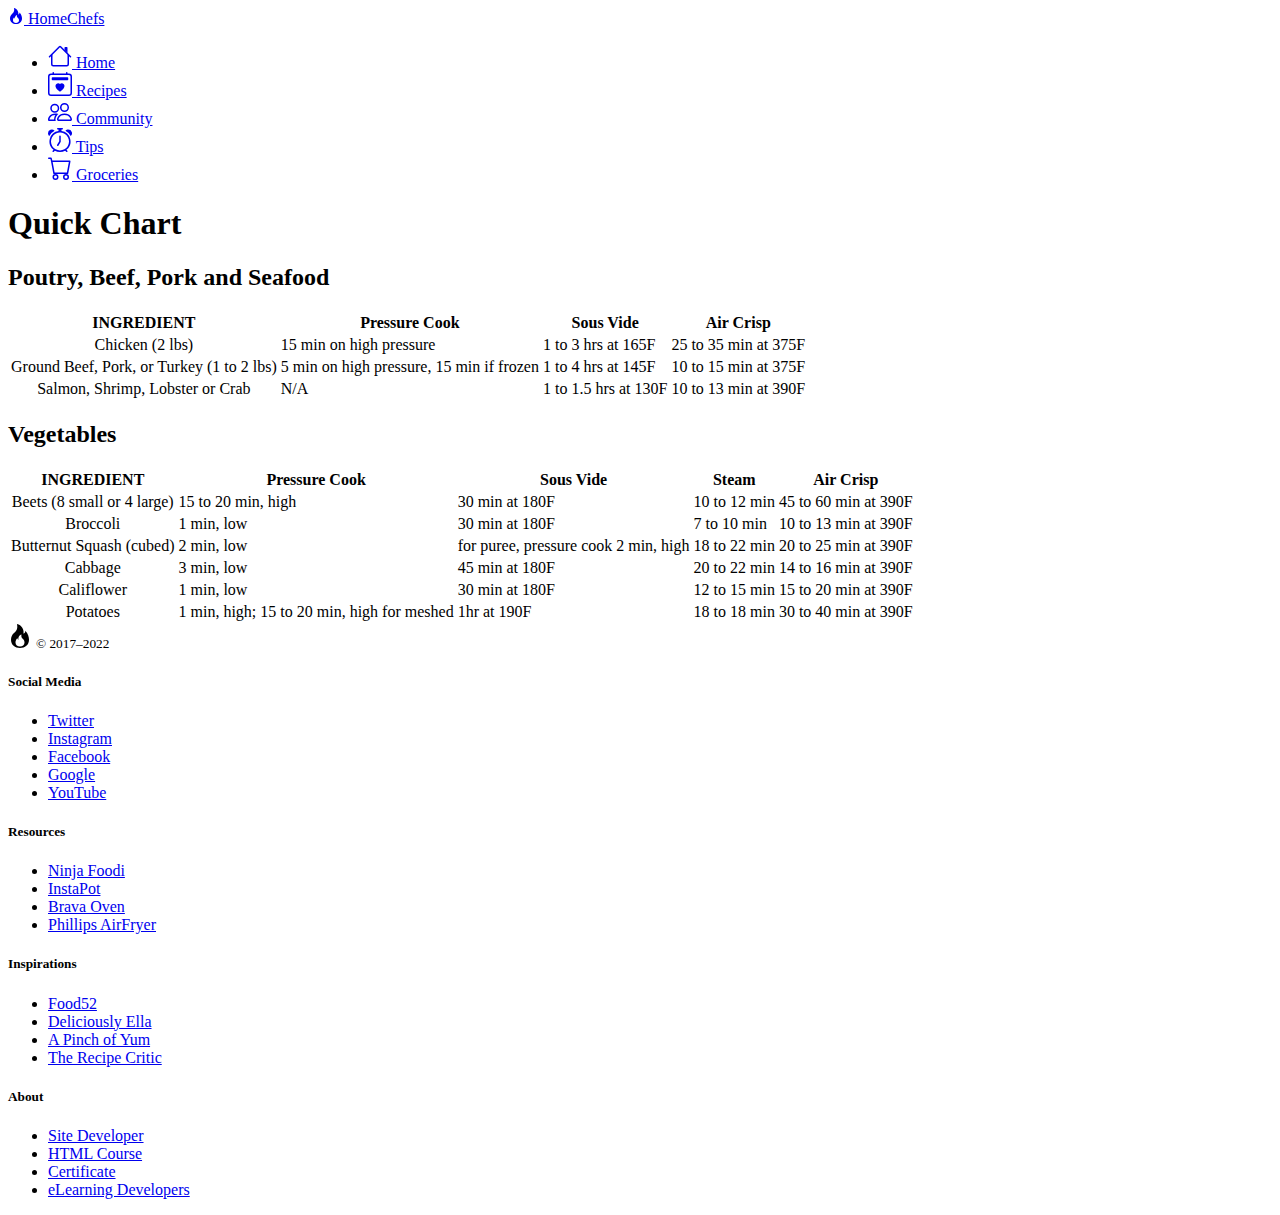
<file: tips.html>
<!DOCTYPE html>
<html lang="en">
  <head>
    <meta charset="UTF-8" />
    <meta http-equiv="X-UA-Compatible" content="IE=edge" />
    <meta name="viewport" content="width=device-width, initial-scale=1.0" />
    <title>Tips Page of HomeChefs</title>
    <link
      href="https://cdn.jsdelivr.net/npm/bootstrap@5.2.0-beta1/dist/css/bootstrap.min.css"
      rel="stylesheet"
      integrity="sha384-0evHe/X+R7YkIZDRvuzKMRqM+OrBnVFBL6DOitfPri4tjfHxaWutUpFmBp4vmVor"
      crossorigin="anonymous"
    />
    <link href="style.css" rel="stylesheet" />
  </head>
  <body>
    <!--NavBar Begins-->
    <header class="site-header sticky-top">
      <nav>
        <div class="px-3 py-2 text-bg-dark">
          <div class="container-fluid">
            <div
              class="d-flex flex-wrap align-items-center justify-content-center justify-content-lg-start"
            >
              <a
                href="/"
                class="d-flex align-items-center my-2 my-lg-0 me-lg-auto text-white text-decoration-none"
              >
                <svg
                  xmlns="http://www.w3.org/2000/svg"
                  width="16"
                  height="16"
                  fill="currentColor"
                  viewBox="0 0 16 16"
                >
                  <path
                    d="M8 16c3.314 0 6-2 6-5.5 0-1.5-.5-4-2.5-6 .25 1.5-1.25 2-1.25 2C11 4 9 .5 6 0c.357 2 .5 4-2 6-1.25 1-2 2.729-2 4.5C2 14 4.686 16 8 16Zm0-1c-1.657 0-3-1-3-2.75 0-.75.25-2 1.25-3C6.125 10 7 10.5 7 10.5c-.375-1.25.5-3.25 2-3.5-.179 1-.25 2 1 3 .625.5 1 1.364 1 2.25C11 14 9.657 15 8 15Z"
                  />
                </svg>
                HomeChefs
              </a>

              <ul
                class="nav col-12 col-lg-auto my-2 justify-content-center my-md-0 text-small"
              >
                <!--Home-->
                <li>
                  <a href="index.html" class="nav-link text-secondary">
                    <svg
                      class="bi d-block mx-auto mb-1"
                      width="24"
                      height="24"
                      xmlns="http://www.w3.org/2000/svg"
                      fill="currentColor"
                      viewBox="0 0 16 16"
                    >
                      <path
                        fill-rule="evenodd"
                        d="M2 13.5V7h1v6.5a.5.5 0 0 0 .5.5h9a.5.5 0 0 0 .5-.5V7h1v6.5a1.5 1.5 0 0 1-1.5 1.5h-9A1.5 1.5 0 0 1 2 13.5zm11-11V6l-2-2V2.5a.5.5 0 0 1 .5-.5h1a.5.5 0 0 1 .5.5z"
                      />
                      <path
                        fill-rule="evenodd"
                        d="M7.293 1.5a1 1 0 0 1 1.414 0l6.647 6.646a.5.5 0 0 1-.708.708L8 2.207 1.354 8.854a.5.5 0 1 1-.708-.708L7.293 1.5z"
                      />
                    </svg>
                    Home
                  </a>
                </li>
                <!--Recipes-->
                <li>
                  <a href="recipes.html" class="nav-link text-secondary">
                    <svg
                      class="bi d-block mx-auto mb-1"
                      xmlns="http://www.w3.org/2000/svg"
                      width="24"
                      height="24"
                      fill="currentColor"
                      viewBox="0 0 16 16"
                    >
                      <path
                        fill-rule="evenodd"
                        d="M4 .5a.5.5 0 0 0-1 0V1H2a2 2 0 0 0-2 2v11a2 2 0 0 0 2 2h12a2 2 0 0 0 2-2V3a2 2 0 0 0-2-2h-1V.5a.5.5 0 0 0-1 0V1H4V.5ZM1 3a1 1 0 0 1 1-1h12a1 1 0 0 1 1 1v11a1 1 0 0 1-1 1H2a1 1 0 0 1-1-1V3Zm2 .5a.5.5 0 0 0-.5.5v1a.5.5 0 0 0 .5.5h10a.5.5 0 0 0 .5-.5V4a.5.5 0 0 0-.5-.5H3Zm5 4.493c1.664-1.711 5.825 1.283 0 5.132-5.825-3.85-1.664-6.843 0-5.132Z"
                      />
                    </svg>
                    Recipes
                  </a>
                </li>
                <!--Community-->
                <li>
                  <a href="community.html" class="nav-link text-secondary">
                    <svg
                      class="bi d-block mx-auto mb-1"
                      width="24"
                      height="24"
                      xmlns="http://www.w3.org/2000/svg"
                      fill="currentColor"
                      viewBox="0 0 16 16"
                    >
                      <path
                        d="M15 14s1 0 1-1-1-4-5-4-5 3-5 4 1 1 1 1h8zm-7.978-1A.261.261 0 0 1 7 12.996c.001-.264.167-1.03.76-1.72C8.312 10.629 9.282 10 11 10c1.717 0 2.687.63 3.24 1.276.593.69.758 1.457.76 1.72l-.008.002a.274.274 0 0 1-.014.002H7.022zM11 7a2 2 0 1 0 0-4 2 2 0 0 0 0 4zm3-2a3 3 0 1 1-6 0 3 3 0 0 1 6 0zM6.936 9.28a5.88 5.88 0 0 0-1.23-.247A7.35 7.35 0 0 0 5 9c-4 0-5 3-5 4 0 .667.333 1 1 1h4.216A2.238 2.238 0 0 1 5 13c0-1.01.377-2.042 1.09-2.904.243-.294.526-.569.846-.816zM4.92 10A5.493 5.493 0 0 0 4 13H1c0-.26.164-1.03.76-1.724.545-.636 1.492-1.256 3.16-1.275zM1.5 5.5a3 3 0 1 1 6 0 3 3 0 0 1-6 0zm3-2a2 2 0 1 0 0 4 2 2 0 0 0 0-4z"
                      />
                    </svg>
                    Community
                  </a>
                </li>
                <!--Tips-->
                <li>
                  <a href="tips.html" class="nav-link text-white">
                    <svg
                      class="bi d-block mx-auto mb-1"
                      width="24"
                      height="24"
                      xmlns="http://www.w3.org/2000/svg"
                      fill="currentColor"
                      viewBox="0 0 16 16"
                    >
                      <path
                        d="M8.5 5.5a.5.5 0 0 0-1 0v3.362l-1.429 2.38a.5.5 0 1 0 .858.515l1.5-2.5A.5.5 0 0 0 8.5 9V5.5z"
                      />
                      <path
                        d="M6.5 0a.5.5 0 0 0 0 1H7v1.07a7.001 7.001 0 0 0-3.273 12.474l-.602.602a.5.5 0 0 0 .707.708l.746-.746A6.97 6.97 0 0 0 8 16a6.97 6.97 0 0 0 3.422-.892l.746.746a.5.5 0 0 0 .707-.708l-.601-.602A7.001 7.001 0 0 0 9 2.07V1h.5a.5.5 0 0 0 0-1h-3zm1.038 3.018a6.093 6.093 0 0 1 .924 0 6 6 0 1 1-.924 0zM0 3.5c0 .753.333 1.429.86 1.887A8.035 8.035 0 0 1 4.387 1.86 2.5 2.5 0 0 0 0 3.5zM13.5 1c-.753 0-1.429.333-1.887.86a8.035 8.035 0 0 1 3.527 3.527A2.5 2.5 0 0 0 13.5 1z"
                      />
                    </svg>
                    Tips
                  </a>
                </li>
                <!--Groceries-->
                <li>
                  <a href="groceries.html" class="nav-link text-secondary">
                    <svg
                      class="bi d-block mx-auto mb-1"
                      width="24"
                      height="24"
                      xmlns="http://www.w3.org/2000/svg"
                      fill="currentColor"
                      viewBox="0 0 16 16"
                    >
                      <path
                        d="M0 1.5A.5.5 0 0 1 .5 1H2a.5.5 0 0 1 .485.379L2.89 3H14.5a.5.5 0 0 1 .491.592l-1.5 8A.5.5 0 0 1 13 12H4a.5.5 0 0 1-.491-.408L2.01 3.607 1.61 2H.5a.5.5 0 0 1-.5-.5zM3.102 4l1.313 7h8.17l1.313-7H3.102zM5 12a2 2 0 1 0 0 4 2 2 0 0 0 0-4zm7 0a2 2 0 1 0 0 4 2 2 0 0 0 0-4zm-7 1a1 1 0 1 1 0 2 1 1 0 0 1 0-2zm7 0a1 1 0 1 1 0 2 1 1 0 0 1 0-2z"
                      />
                    </svg>
                    Groceries
                  </a>
                </li>
              </ul>
            </div>
          </div>
        </div>
      </nav>
    </header>
    <!--NavBar Ends-->

    <!--Table-->
    <div class="container mt-5">
      <h1>Quick Chart</h1>
      <h2 class="h6 mt-5">Poutry, Beef, Pork and Seafood</h2>
      <table class="table">
        <thead class="thead-dark">
          <tr>
            <th scope="col">INGREDIENT</th>
            <th scope="col">Pressure Cook</th>
            <th scope="col">Sous Vide</th>
            <th scope="col">Air Crisp</th>
          </tr>
        </thead>
        <tbody>
          <tr>
            <th scope="row" class="nobold">Chicken (2 lbs)</th>
            <td>15 min on high pressure</td>
            <td>1 to 3 hrs at 165F</td>
            <td>25 to 35 min at 375F</td>
          </tr>
          <tr>
            <th scope="row" class="nobold">
              Ground Beef, Pork, or Turkey (1 to 2 lbs)
            </th>
            <td>5 min on high pressure, 15 min if frozen</td>
            <td>1 to 4 hrs at 145F</td>
            <td>10 to 15 min at 375F</td>
          </tr>
          <tr>
            <th scope="row" class="nobold">Salmon, Shrimp, Lobster or Crab</th>
            <td>N/A</td>
            <td>1 to 1.5 hrs at 130F</td>
            <td>10 to 13 min at 390F</td>
          </tr>
        </tbody>
      </table>
      <h2 class="h6 mt-5">Vegetables</h2>
      <table class="table">
        <thead class="thead-light">
          <tr>
            <th scope="col">INGREDIENT</th>
            <th scope="col">Pressure Cook</th>
            <th scope="col">Sous Vide</th>
            <th scope="col">Steam</th>
            <th scope="col">Air Crisp</th>
          </tr>
        </thead>
        <tbody>
          <tr>
            <th scope="row" class="nobold">Beets (8 small or 4 large)</th>
            <td>15 to 20 min, high</td>
            <td>30 min at 180F</td>
            <td>10 to 12 min</td>
            <td>45 to 60 min at 390F</td>
          </tr>
          <tr>
            <th scope="row" class="nobold">Broccoli</th>
            <td>1 min, low</td>
            <td>30 min at 180F</td>
            <td>7 to 10 min</td>
            <td>10 to 13 min at 390F</td>
          </tr>
          <tr>
            <th scope="row" class="nobold">Butternut Squash (cubed)</th>
            <td>2 min, low</td>
            <td>for puree, pressure cook 2 min, high</td>
            <td>18 to 22 min</td>
            <td>20 to 25 min at 390F</td>
          </tr>
          <tr>
            <th scope="row" class="nobold">Cabbage</th>
            <td>3 min, low</td>
            <td>45 min at 180F</td>
            <td>20 to 22 min</td>
            <td>14 to 16 min at 390F</td>
          </tr>
          <tr>
            <th scope="row" class="nobold">Califlower</th>
            <td>1 min, low</td>
            <td>30 min at 180F</td>
            <td>12 to 15 min</td>
            <td>15 to 20 min at 390F</td>
          </tr>
          <tr>
            <th scope="row" class="nobold">Potatoes</th>
            <td>1 min, high; 15 to 20 min, high for meshed</td>
            <td>1hr at 190F</td>
            <td>18 to 18 min</td>
            <td>30 to 40 min at 390F</td>
          </tr>
        </tbody>
      </table>
    </div>
    <footer class="container py-5">
      <div class="row">
        <div class="col-12 col-md">
          <svg
            xmlns="http://www.w3.org/2000/svg"
            width="24"
            height="24"
            fill="currentColor"
            class="bi bi-fire"
            viewBox="0 0 16 16"
          >
            <path
              d="M8 16c3.314 0 6-2 6-5.5 0-1.5-.5-4-2.5-6 .25 1.5-1.25 2-1.25 2C11 4 9 .5 6 0c.357 2 .5 4-2 6-1.25 1-2 2.729-2 4.5C2 14 4.686 16 8 16Zm0-1c-1.657 0-3-1-3-2.75 0-.75.25-2 1.25-3C6.125 10 7 10.5 7 10.5c-.375-1.25.5-3.25 2-3.5-.179 1-.25 2 1 3 .625.5 1 1.364 1 2.25C11 14 9.657 15 8 15Z"
            />
          </svg>
          <small class="d-block mb-3 text-muted">&copy; 2017–2022</small>
        </div>
        <div class="col-6 col-md">
          <h5>Social Media</h5>
          <ul class="list-unstyled text-small">
            <li>
              <a class="link-secondary" href="https://twitter.com/?lang=en"
                >Twitter</a
              >
            </li>
            <li>
              <a class="link-secondary" href="https://instagram.com/?lang=en"
                >Instagram</a
              >
            </li>
            <li>
              <a class="link-secondary" href="https://facebook.com/?lang=en"
                >Facebook</a
              >
            </li>
            <li>
              <a class="link-secondary" href="https://Google.com/?lang=en"
                >Google</a
              >
            </li>
            <li>
              <a class="link-secondary" href="https://YouTube.com/?lang=en"
                >YouTube</a
              >
            </li>
          </ul>
        </div>
        <div class="col-6 col-md">
          <h5>Resources</h5>
          <ul class="list-unstyled text-small">
            <li>
              <a
                class="link-secondary"
                href="https://www.ninjakitchen.com/exclusive-offer/FD402WBKT/ninja-foodi-8-qt-9-in-1-deluxe-xl-pressure-cooker-air-fryer/"
                >Ninja Foodi</a
              >
            </li>
            <li>
              <a class="link-secondary" href="https://www.instanthome.com/"
                >InstaPot</a
              >
            </li>
            <li>
              <a class="link-secondary" href="https://shop.brava.com/?"
                >Brava Oven</a
              >
            </li>
            <li>
              <a
                class="link-secondary"
                href="https://www.usa.philips.com/c-m-ho/cooking/airfryer-xxl"
                >Phillips AirFryer</a
              >
            </li>
          </ul>
        </div>
        <div class="col-6 col-md">
          <h5>Inspirations</h5>
          <ul class="list-unstyled text-small">
            <li>
              <a class="link-secondary" href="https://food52.com/">Food52</a>
            </li>
            <li>
              <a class="link-secondary" href="https://deliciouslyella.com/"
                >Deliciously Ella</a
              >
            </li>
            <li>
              <a class="link-secondary" href="https://pinchofyum.com/"
                >A Pinch of Yum</a
              >
            </li>
            <li>
              <a class="link-secondary" href="https://therecipecritic.com/"
                >The Recipe Critic</a
              >
            </li>
          </ul>
        </div>
        <div class="col-6 col-md">
          <h5>About</h5>
          <ul class="list-unstyled text-small">
            <li>
              <a
                class="link-secondary"
                href="https://www.linkedin.com/in/haley-lee-3a49a7104/"
                >Site Developer</a
              >
            </li>
            <li>
              <a
                class="link-secondary"
                href="https://apps.senecacollege.ca/ssos/find/DEV104/current/ce"
                >HTML Course</a
              >
            </li>
            <li>
              <a
                class="link-secondary"
                href="https://www.senecacollege.ca/ce/education/teacher-training/elearning-developer.html#Curriculum"
                >Certificate</a
              >
            </li>
            <li>
              <a
                class="link-secondary"
                href="https://www.ziprecruiter.com/Career/E-Learning-Developer/What-Is-How-to-Become#:~:text=What%20Does%20an%20eLearning%20Developer%20Do%3F%20As%20an,instructional%20developer%2C%20and%20design%20and%20code%20the%20lessons."
                >eLearning Developers</a
              >
            </li>
          </ul>
        </div>
      </div>
    </footer>
  </body>
</html>
</file>
<file: style.css>
/*HOMEPAGE*/
/* Centers Containers and Makes them Responsive*/
.flex-equal > * {
  flex: 1;
}

@media (min-width: 768px) {
  .flex-md-equal > * {
    flex: 1;
  }
}

.card-cover {
  background-repeat: no-repeat;
  background-position: center center;
  background-size: cover;
}

th.nobold{
  font-weight: normal;
}
</file>
